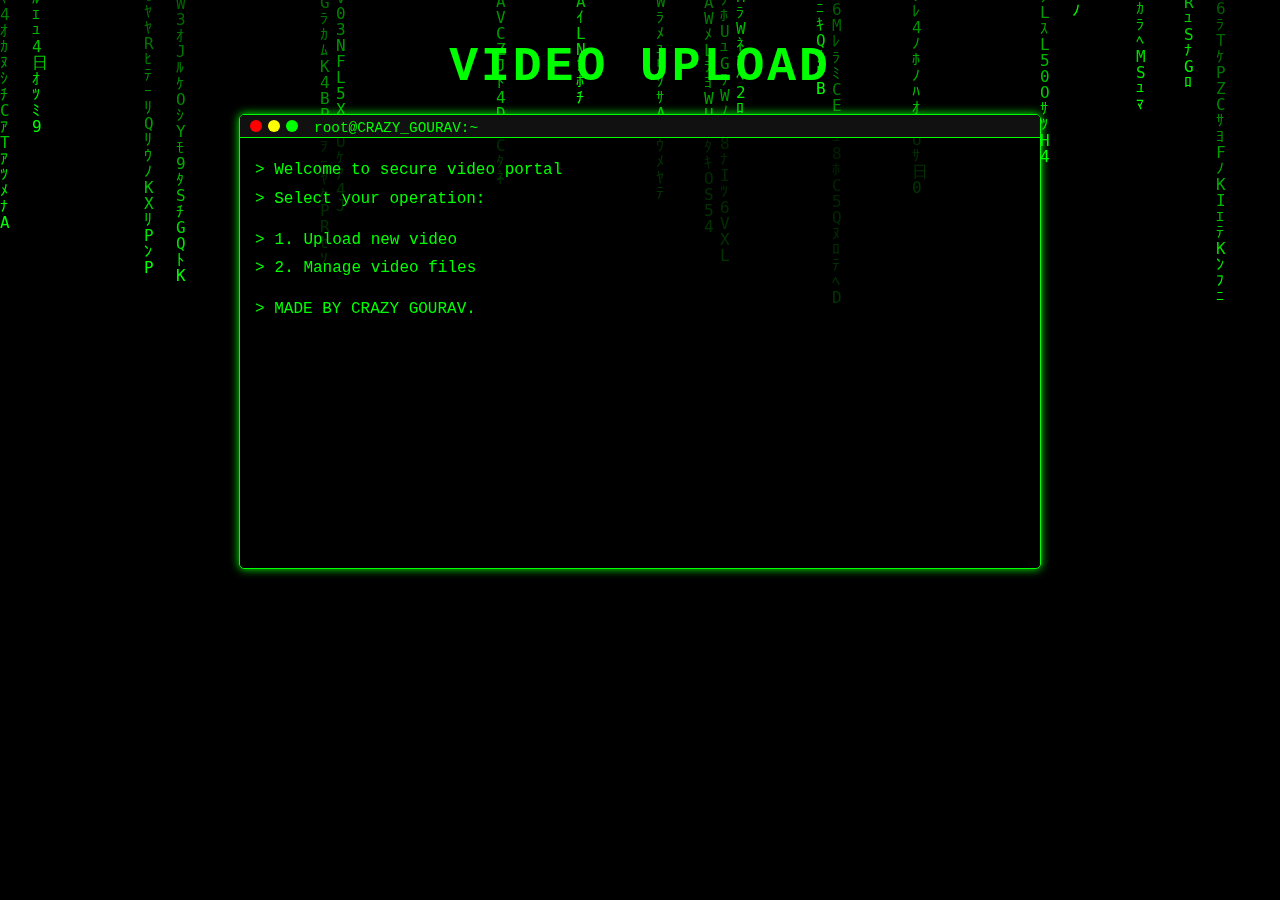
<file: index.html>
<!DOCTYPE html>
<html lang="en">
<head>
    <meta charset="UTF-8">
    <meta name="viewport" content="width=device-width, initial-scale=1.0">
    <title>Video Upload</title>
    <link rel="stylesheet" href="styles/hacker.css">
</head>
<body class="hacker-theme">
    <div class="matrix-container">
        <canvas id="matrix"></canvas>
        <div class="content">
            <h1 class="glitch" data-text="VIDEO UPLOAD">VIDEO UPLOAD</h1>
            <div class="terminal">
                <div class="terminal-header">
                    <span class="red-btn"></span>
                    <span class="yellow-btn"></span>
                    <span class="green-btn"></span>
                    <span class="title">root@CRAZY_GOURAV:~</span>
                </div>
                <div class="terminal-body">
                    <p>> Welcome to secure video portal</p>
                    <p>> Select your operation:</p>
                    <ul class="cmd-list">
                        <li><a href="upload.html" class="cmd-link">1. Upload new video</a></li>
                        <li><a href="manager.html" class="cmd-link">2. Manage video files</a></li>
                    </ul>
                    <p>> MADE BY CRAZY GOURAV.</p>
                </div>
            </div>
        </div>
    </div>

    <script src="scripts/matrix.js"></script>
</body>
</html>
</file>
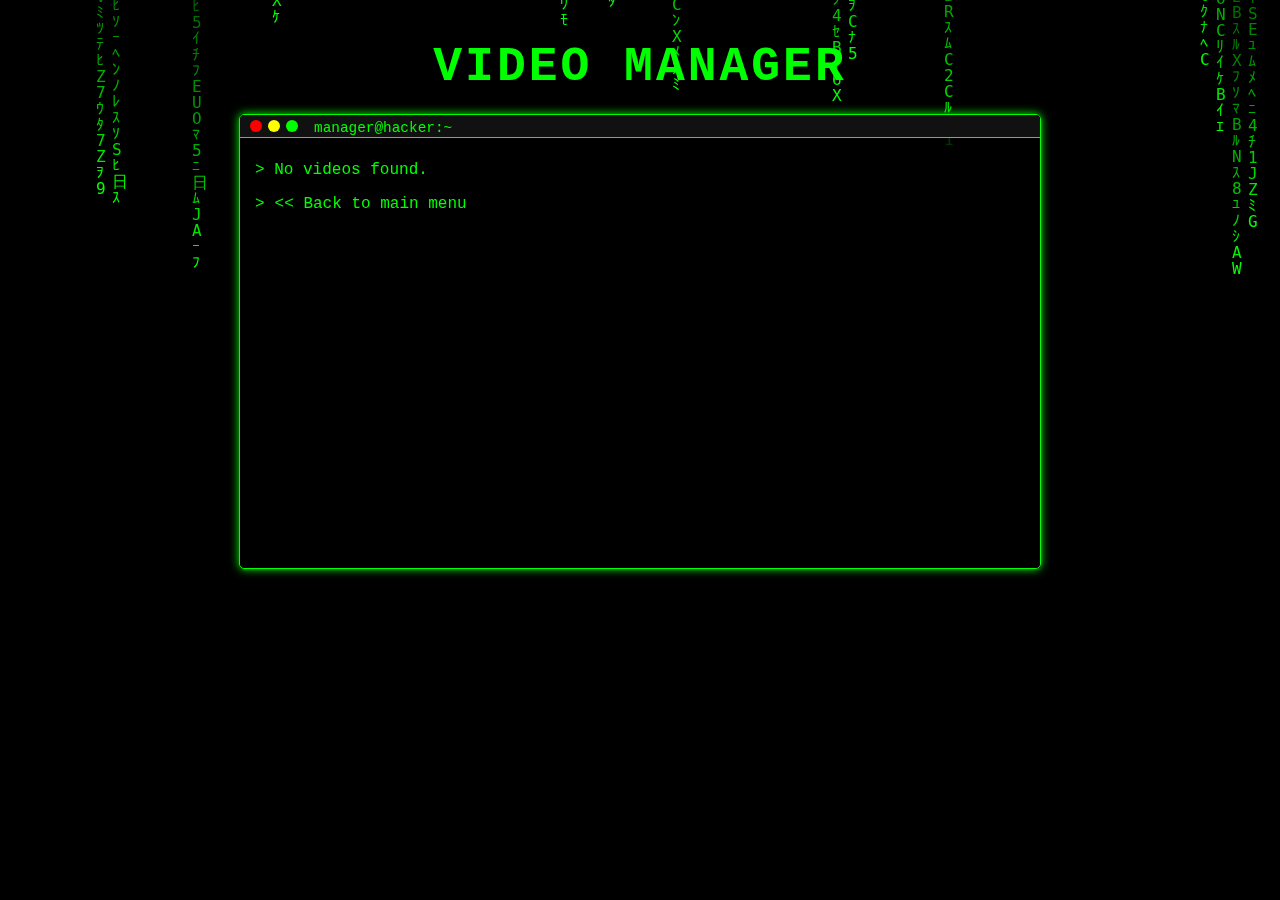
<file: manager.html>
<!DOCTYPE html>
<html lang="en">
<head>
    <meta charset="UTF-8">
    <meta name="viewport" content="width=device-width, initial-scale=1.0">
    <title>Video Manager</title>
    <link rel="stylesheet" href="styles/hacker.css">
</head>
<body class="hacker-theme">
    <div class="matrix-container">
        <canvas id="matrix"></canvas>
        <div class="content">
            <h1 class="glitch" data-text="VIDEO MANAGER">VIDEO MANAGER</h1>
            <div class="terminal">
                <div class="terminal-header">
                    <span class="red-btn"></span>
                    <span class="yellow-btn"></span>
                    <span class="green-btn"></span>
                    <span class="title">manager@hacker:~</span>
                </div>
                <div class="terminal-body">
                    <div id="videoList" class="video-list">
                        <p>> Loading video files...</p>
                    </div>
                    <p><a href="index.html" class="cmd-link"><< Back to main menu</a></p>
                </div>
            </div>
        </div>
    </div>

    <script src="scripts/manager.js"></script>
    <script src="scripts/matrix.js"></script>
</body>
                    </html>
</file>
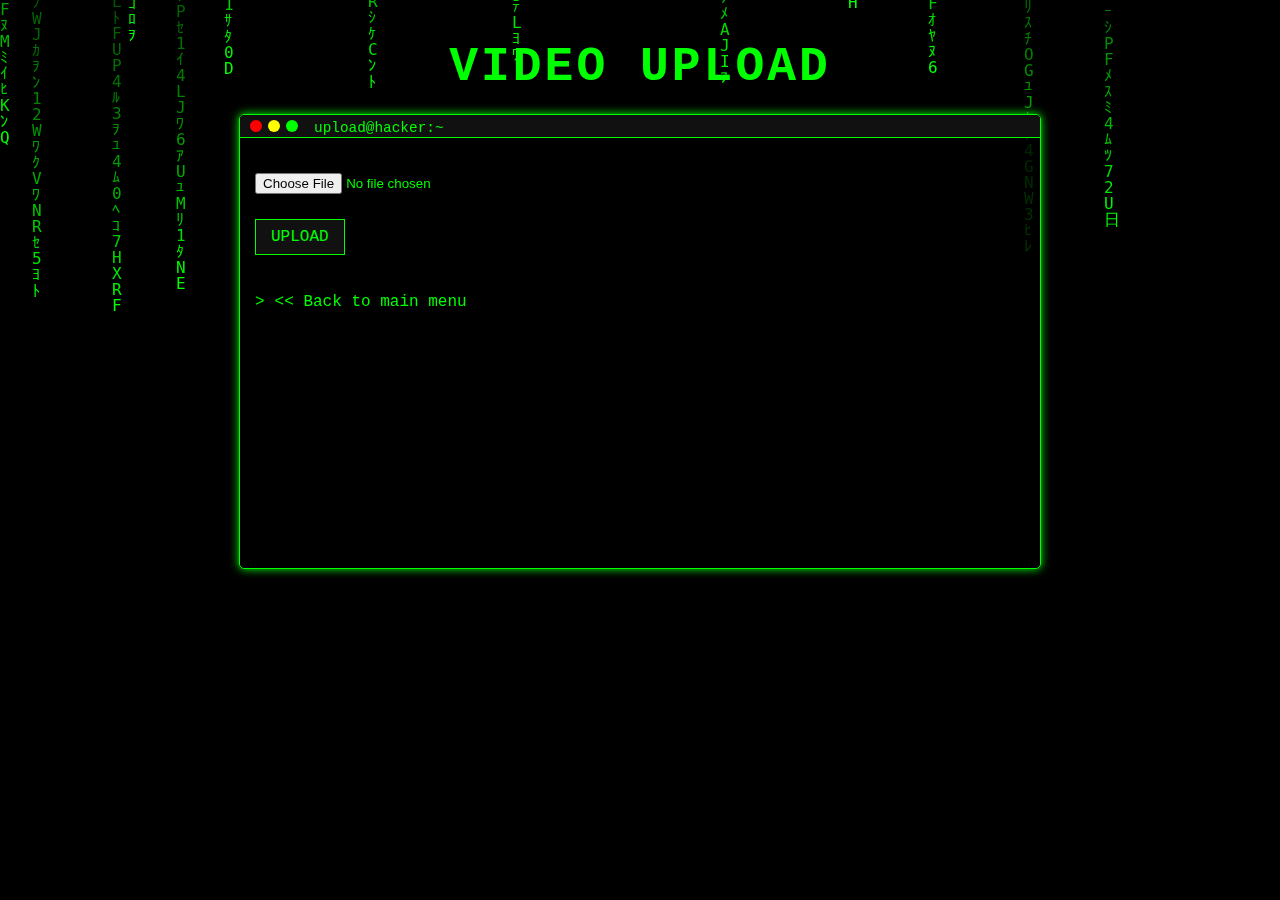
<file: upload.html>
<!DOCTYPE html>
<html lang="en">
<head>
    <meta charset="UTF-8">
    <meta name="viewport" content="width=device-width, initial-scale=1.0">
    <title>Upload Videos</title>
    <link rel="stylesheet" href="styles/hacker.css">
</head>
<body class="hacker-theme">
    <div class="matrix-container">
        <canvas id="matrix"></canvas>
        <div class="content">
            <h1 class="glitch" data-text="VIDEO UPLOAD">VIDEO UPLOAD</h1>
            <div class="terminal">
                <div class="terminal-header">
                    <span class="red-btn"></span>
                    <span class="yellow-btn"></span>
                    <span class="green-btn"></span>
                    <span class="title">upload@hacker:~</span>
                </div>
                <div class="terminal-body">
                    <div class="upload-container">
                        <form id="uploadForm">
                            <input type="file" id="videoInput" accept="video/*" required>
                            <button type="submit" class="cmd-btn">UPLOAD</button>
                        </form>
                        <div id="progressContainer" class="hidden">
                            <p>> Uploading: <span id="fileName"></span></p>
                            <progress id="uploadProgress" value="0" max="100"></progress>
                            <p id="status"></p>
                        </div>
                    </div>
                    <p><a href="index.html" class="cmd-link"><< Back to main menu</a></p>
                </div>
            </div>
        </div>
    </div>

    <script src="scripts/upload.js"></script>
    <script src="scripts/matrix.js"></script>
</body>
                    </html>
</file>
<file: styles/hacker.css>
/* Hacker Theme Styles */
body.hacker-theme {
    margin: 0;
    padding: 0;
    font-family: 'Courier New', monospace;
    background-color: #000;
    color: #0f0;
    overflow: hidden;
    height: 100vh;
}

.matrix-container {
    position: relative;
    width: 100%;
    height: 100%;
}

#matrix {
    position: absolute;
    top: 0;
    left: 0;
    width: 100%;
    height: 100%;
    z-index: 0;
}

.content {
    position: relative;
    z-index: 1;
    padding: 20px;
    height: calc(100% - 40px);
    display: flex;
    flex-direction: column;
    align-items: center;
}

.glitch {
    position: relative;
    color: #0f0;
    font-size: 3em;
    text-transform: uppercase;
    letter-spacing: 3px;
    margin: 20px 0;
}

.glitch::before, .glitch::after {
    content: attr(data-text);
    position: absolute;
    top: 0;
    left: 0;
    width: 100%;
    height: 100%;
}

.glitch::before {
    left: 2px;
    text-shadow: -2px 0 #f00;
    clip: rect(44px, 450px, 56px, 0);
    animation: glitch-anim 5s infinite linear alternate-reverse;
}

.glitch::after {
    left: -2px;
    text-shadow: -2px 0 #00f;
    clip: rect(44px, 450px, 56px, 0);
    animation: glitch-anim2 5s infinite linear alternate-reverse;
}

@keyframes glitch-anim {
    0% { clip: rect(31px, 9999px, 94px, 0); }
    10% { clip: rect(112px, 9999px, 76px, 0); }
    20% { clip: rect(85px, 9999px, 77px, 0); }
    30% { clip: rect(27px, 9999px, 97px, 0); }
    40% { clip: rect(64px, 9999px, 98px, 0); }
    50% { clip: rect(61px, 9999px, 85px, 0); }
    60% { clip: rect(99px, 9999px, 114px, 0); }
    70% { clip: rect(34px, 9999px, 115px, 0); }
    80% { clip: rect(98px, 9999px, 129px, 0); }
    90% { clip: rect(43px, 9999px, 96px, 0); }
    100% { clip: rect(82px, 9999px, 64px, 0); }
}

@keyframes glitch-anim2 {
    0% { clip: rect(65px, 9999px, 119px, 0); }
    10% { clip: rect(66px, 9999px, 115px, 0); }
    20% { clip: rect(117px, 9999px, 114px, 0); }
    30% { clip: rect(43px, 9999px, 122px, 0); }
    40% { clip: rect(37px, 9999px, 127px, 0); }
    50% { clip: rect(115px, 9999px, 57px, 0); }
    60% { clip: rect(48px, 9999px, 145px, 0); }
    70% { clip: rect(131px, 9999px, 74px, 0); }
    80% { clip: rect(56px, 9999px, 133px, 0); }
    90% { clip: rect(67px, 9999px, 152px, 0); }
    100% { clip: rect(104px, 9999px, 40px, 0); }
}

.terminal {
    width: 80%;
    max-width: 800px;
    background-color: rgba(0, 0, 0, 0.8);
    border: 1px solid #0f0;
    box-shadow: 0 0 10px #0f0;
    border-radius: 5px;
    overflow: hidden;
}

.terminal-header {
    background-color: #111;
    padding: 5px 10px;
    display: flex;
    align-items: center;
    border-bottom: 1px solid #0f0;
}

.terminal-header span {
    display: inline-block;
    width: 12px;
    height: 12px;
    border-radius: 50%;
    margin-right: 6px;
}

.red-btn { background-color: #f00; }
.yellow-btn { background-color: #ff0; }
.green-btn { background-color: #0f0; }

.title {
    margin-left: 10px;
    color: #0f0;
    font-size: 0.9em;
}

.terminal-body {
    padding: 15px;
    height: 400px;
    overflow-y: auto;
}

.terminal-body p {
    margin: 5px 0;
    line-height: 1.5;
}

.cmd-list {
    list-style-type: none;
    padding: 0;
    margin: 15px 0;
}

.cmd-link {
    color: #0f0;
    text-decoration: none;
    display: inline-block;
    padding: 5px 0;
    position: relative;
}

.cmd-link:hover {
    text-decoration: underline;
}

.cmd-link::before {
    content: ">";
    margin-right: 10px;
}

.upload-container {
    margin: 20px 0;
}

#videoInput {
    display: block;
    margin: 15px 0;
    color: #0f0;
}

.cmd-btn {
    background-color: #111;
    color: #0f0;
    border: 1px solid #0f0;
    padding: 8px 15px;
    cursor: pointer;
    font-family: 'Courier New', monospace;
    font-size: 1em;
    margin: 10px 0;
}

.cmd-btn:hover {
    background-color: #0f0;
    color: #000;
}

#progressContainer {
    margin: 20px 0;
}

#uploadProgress {
    width: 100%;
    height: 10px;
    margin: 10px 0;
    background-color: #111;
    border: 1px solid #0f0;
}

#uploadProgress::-webkit-progress-bar {
    background-color: #111;
}

#uploadProgress::-webkit-progress-value {
    background-color: #0f0;
}

#uploadProgress::-moz-progress-bar {
    background-color: #0f0;
}

.hidden {
    display: none;
}

.video-list {
    width: 100%;
}

.video-item {
    display: flex;
    justify-content: space-between;
    align-items: center;
    padding: 10px;
    border-bottom: 1px dashed #0f0;
}

.video-item:last-child {
    border-bottom: none;
}

.video-name {
    flex-grow: 1;
}

.video-actions a {
    color: #0f0;
    margin-left: 10px;
    text-decoration: none;
}

.video-actions a:hover {
    text-decoration: underline;
}

.video-player {
    width: 100%;
    margin: 20px 0;
}
</file>
